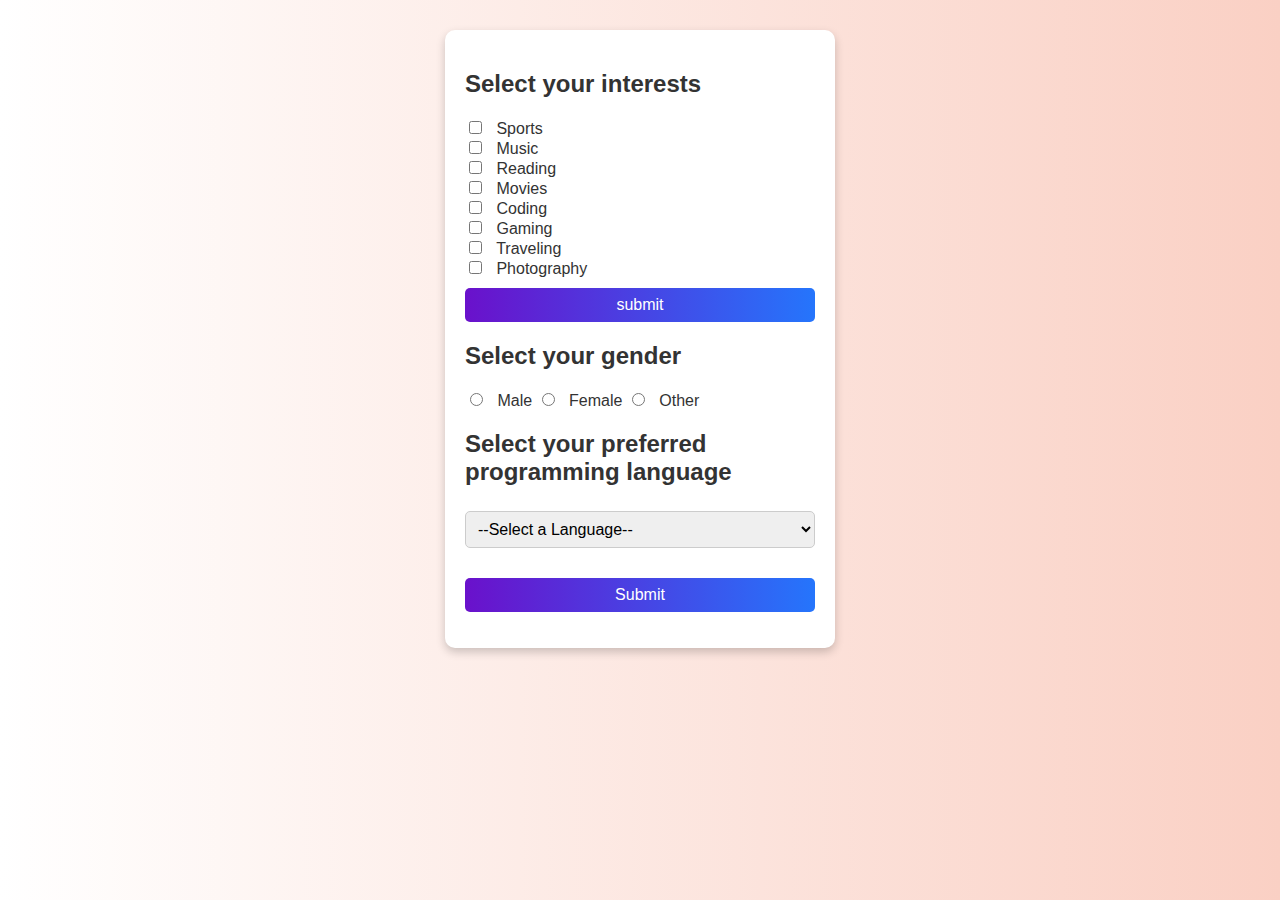
<file: Email-sender 1/index.html>
<!DOCTYPE html>
<html lang="en">
<head>
    <meta charset="UTF-8">
    <meta name="viewport" content="width=device-width, initial-scale=1.0">
    <title>Interest Selection</title>
    <style>
        body {
            font-family: Arial, sans-serif;
            background: linear-gradient(to right, #ffffff, #fad0c4);
            text-align: center;
            color: #333;
            margin: 0;
            padding: 0;
        }
        .header {
            text-align:center;
            padding: 10px 20px;
            font-weight: bold;
            margin: 20px;
        }
        .container {
            width: 350px;
            background: white;
            padding: 20px;
            border-radius: 10px;
            box-shadow: 0 4px 10px rgba(0, 0, 0, 0.2);
            margin: 30px auto;
        }
        .section {
            margin-bottom: 20px;
            text-align: left;
        }
        input[type="checkbox"], input[type="radio"] {
            margin-right: 10px;
        }
        select, button {
            padding: 8px;
            width: 100%;
            border: none;
            border-radius: 5px;
            font-size: 16px;
            margin-top: 5px;
        }
        select {
            border: 1px solid #ccc;
        }
        button {
            background: linear-gradient(to right, #6a11cb, #2575fc);
            color: white;
            cursor: pointer;
            margin-top: 10px;
        }
        button:hover {
            background: linear-gradient(to right, #2575fc, #6a11cb);
        }
        p {
            font-weight: bold;
            color: #555;
        }
    </style>
</head>
<body>

 

    <div class="container">
        <div class="section" id="interestsSection">
            <h2>Select your interests</h2>
            <label><input type="checkbox" value="Sports"> Sports</label><br>
            <label><input type="checkbox" value="Music"> Music</label><br>
            <label><input type="checkbox" value="Reading"> Reading</label><br>
            <label><input type="checkbox" value="Movies"> Movies</label><br>
            <label><input type="checkbox" value="Coding"> Coding</label><br>
            <label><input type="checkbox" value="Gaming"> Gaming</label><br>
            <label><input type="checkbox" value="Traveling"> Traveling</label><br>
            <label><input type="checkbox" value="Photography"> Photography</label><br>
            <button onclick="getcheckboxvalues()"> submit</button>
        </div>
        <script>
            function getcheckboxvalues(){
                let selected=[]
                let checkboxes=document.querySelectorAll("input[type=checkbox]:checked")
                checkboxes.forEach((checkboxes)=>{
                    selected.push(checkbox)
                })
            }

        </script>

        <div class="section" id="genderSection">
            <h2>Select your gender</h2>
            <label><input type="radio" name="gender" value="Male"> Male</label>
            <label><input type="radio" name="gender" value="Female"> Female</label>
            <label><input type="radio" name="gender" value="Other"> Other</label>
        </div>

        <div class="section" id="programmingSection">
            <h2>Select your preferred programming language</h2>
            <select id="programmingLanguage">
                <option value="">--Select a Language--</option>
                <option value="JavaScript">JavaScript</option>
                <option value="Python">Python</option>
                <option value="Java">Java</option>
                <option value="C++">C++</option>
                <option value="Ruby">Ruby</option>
                <option value="C#">C#</option>
                <option value="Swift">Swift</option>
                <option value="Go">Go</option>
            </select>
        </div>

        <button onclick="getSelectedValues()">Submit</button>

        <p id="interestResult"></p>
        <p id="genderResult"></p>
        <p id="programmingResult"></p>
    </div>

    <!-- <script>
        function getSelectedValues() {
            let selectedInterests = [];
            let checkboxes = document.querySelectorAll("input[type=checkbox]:checked");

            checkboxes.forEach((checkbox) => {
                selectedInterests.push(checkbox.value);
            });

            let gender = document.querySelector('input[name="gender"]:checked');
            let selectedGender = gender ? gender.value : "Not selected";

            let selectedLanguage = document.getElementById("programmingLanguage").value || "Not selected";

            document.getElementById("interestResult").textContent = 
                selectedInterests.length > 0 ? Your interests: ${selectedInterests.join(', ')} : "You have not selected any interests.";

            document.getElementById("genderResult").textContent = Your gender: ${selectedGender};
            document.getElementById("programmingResult").textContent = Preferred programming language: ${selectedLanguage};
        }
    </script> -->

</body>
</html>
</file>
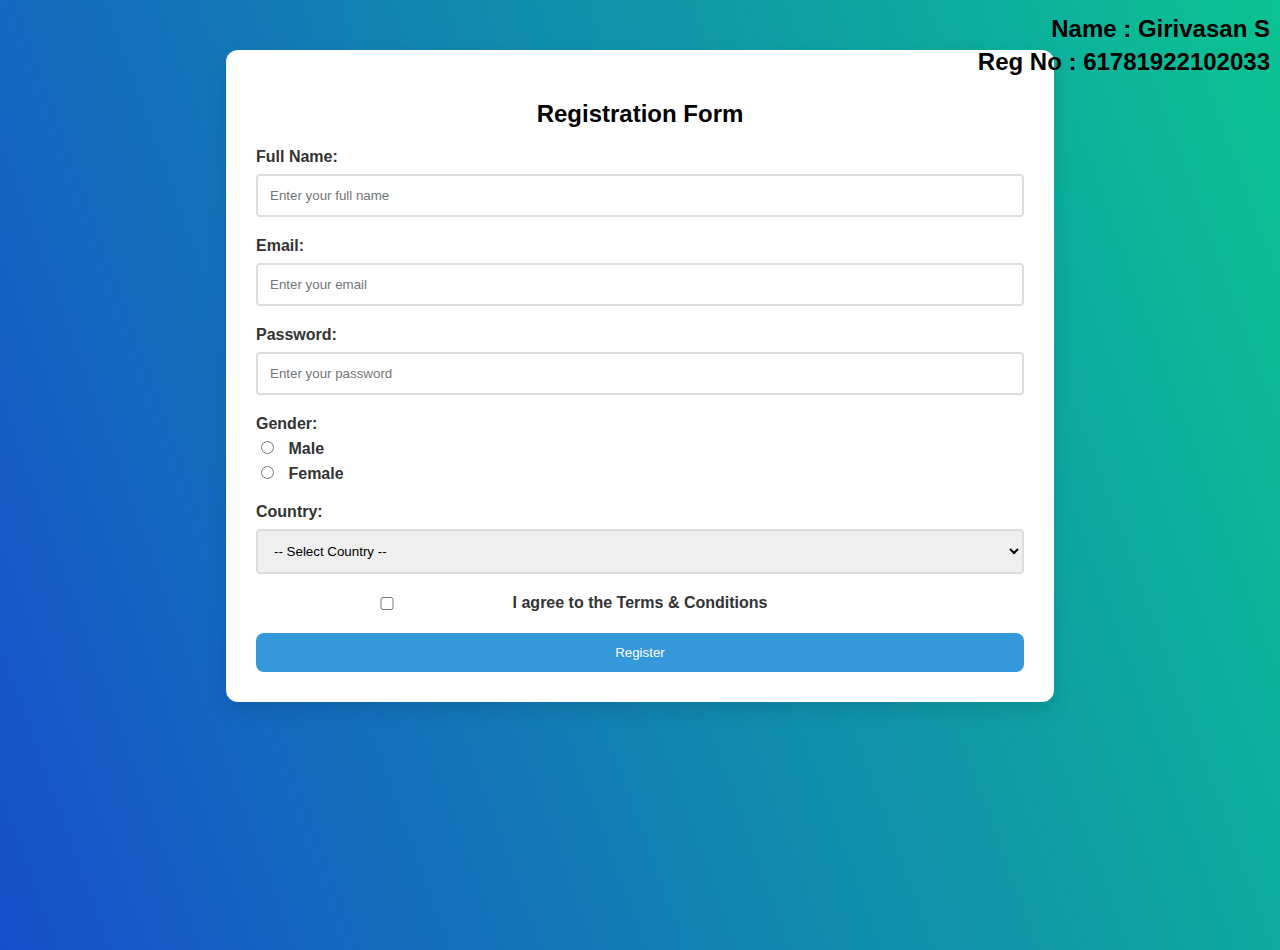
<file: Registartion form/index.html>
<!DOCTYPE html>
<html lang="en">
<head>
    <meta charset="UTF-8">
    <meta name="viewport" content="width=device-width, initial-scale=1.0">
    <title>Registration Form</title>
    <style>
        body {
            font-family: 'Verdana', sans-serif;
            background: linear-gradient(250deg,#0bc392,rgb(22, 79, 203));
            background-position: center;
            background-repeat: no-repeat;
            background-size: cover;
            min-height: 100vh;
            margin: 0;
        }
        .container {
            width: 60%;
            margin: 50px auto;
            padding: 30px;
            background: #fff;
            border-radius: 12px;
            box-shadow: 0 8px 20px rgba(0, 0, 0, 0.1);
            text-align: center;
        }
        .input-group {
            margin-bottom: 20px;
            text-align: left;
        }
        label {
            font-weight: bold;
            color: #333;
        }
        input, select {
            width: 100%;
            padding: 12px;
            margin-top: 8px;
            border: 2px solid #ddd;
            border-radius: 4px;
            box-sizing: border-box;
        }
        input[type="radio"] {
            width: auto;
            margin-right: 10px;
        }
        .checkbox-group {
            margin-top: 15px;
            display: flex;
            justify-content: center;
            position: relative;
        }
        .error {
            color: #e74c3c;
            font-size: 14px;
            margin-top: 5px;
        }
        button {
            background-color: #3498db;
            color: white;
            padding: 12px;
            border: none;
            border-radius: 8px;
            cursor: pointer;
            width: 100%;
            transition: background-color 0.3s;
        }
        button:hover {
            background-color: #2980b9;
        }
        #details {
        position: absolute;
        top: 10px;
        right: 10px;
        text-align: right;
        }

        #details h2 {
            margin: 5px 0;
        }
        .checkbox-group input{
            position: absolute;
            top: -5px;
            right: 250px;
            font-size: 40px;
        }
    </style>
</head>
<body>
    <div id="details">
        <h2>Name : Girivasan S</h2>
        <h2>Reg No : 61781922102033</h2>
    </div>
    <div class="container">
        <h2>Registration Form</h2>
        <form id="registrationForm">
            <div class="input-group">
                <label for="name">Full Name:</label>
                <input type="text" id="name" name="name" placeholder="Enter your full name" required>
                <p class="error" id="nameError"></p>
            </div>

            <div class="input-group">
                <label for="email">Email:</label>
                <input type="email" id="email" name="email" placeholder="Enter your email" required>
                <p class="error" id="emailError"></p>
            </div>

            <div class="input-group">
                <label for="password">Password:</label>
                <input type="password" id="password" name="password" placeholder="Enter your password" required minlength="8">
                <p class="error" id="passwordError"></p>
            </div>

            <div class="input-group">
                <label>Gender:</label>
                <div class="radio-group">
                    <input type="radio" name="gender" id="male" value="Male" required> <label for="male">Male</label>
                    <br>
                    <input type="radio" name="gender" id="female" value="Female"> <label for="female">Female</label>
                </div>
                <p class="error" id="genderError"></p>
            </div>

            <div class="input-group">
                <label for="country">Country:</label>
                <select id="country" name="country" required>
                    <option value="">-- Select Country --</option>
                    <option value="USA">USA</option>
                    <option value="Canada">Canada</option>
                    <option value="UK">UK</option>
                    <option value="Australia">Australia</option>
                    <option value="India">India</option>
                </select>
                <p class="error" id="countryError"></p>
            </div>

            <div class="input-group checkbox-group">
                <input type="checkbox" id="terms" name="terms" required>
                <label for="terms">I agree to the Terms & Conditions</label>
                <p class="error" id="termsError"></p>
            </div>

            <button type="submit">Register</button>
        </form>
    </div>

    <script>
        const form = document.getElementById('registrationForm');

        form.addEventListener('submit', (event) => {
            event.preventDefault();

            const errorElements = document.querySelectorAll('.error');
            errorElements.forEach(error => error.innerText = '');

            let isValid = true;

            const name = form.elements.name.value.trim();
            const email = form.elements.email.value.trim();
            const password = form.elements.password.value.trim();
            const gender = form.elements.gender.value;
            const country = form.elements.country.value;
            const termsAccepted = form.elements.terms.checked;

            if (!name) {
                document.getElementById('nameError').innerText = 'Full Name is required.';
                isValid = false;
            }

            if (!email) {
                document.getElementById('emailError').innerText = 'Email is required.';
                isValid = false;
            } else if (!/\S+@\S+\.\S+/.test(email)) {
                document.getElementById('emailError').innerText = 'Invalid email format.';
                isValid = false;
            }

            if (!password) {
                document.getElementById('passwordError').innerText = 'Password is required.';
                isValid = false;
            } else if (password.length < 8) {
                document.getElementById('passwordError').innerText = 'Password must be at least 8 characters.';
                isValid = false;
            }

            if (!gender) {
                document.getElementById('genderError').innerText = 'Please select a gender.';
                isValid = false;
            }

            if (!country) {
                document.getElementById('countryError').innerText = 'Please select a country.';
                isValid = false;
            }

            if (!termsAccepted) {
                document.getElementById('termsError').innerText = 'You must agree to the terms.';
                isValid = false;
            }

            if (isValid) {
                document.body.innerHTML = `
                    <div class="container">
                        <h2>Registration Successful!</h2>
                        <p><strong>Name:</strong> ${name}</p>
                        <p><strong>Email:</strong> ${email}</p>
                        <p><strong>Gender:</strong> ${gender}</p>
                        <p><strong>Country:</strong> ${country}</p>
                        <button onclick="window.location.reload()">Register Again</button>
                    </div>
                `;
            }
        });
    </script>
</body>
</html>
</file>
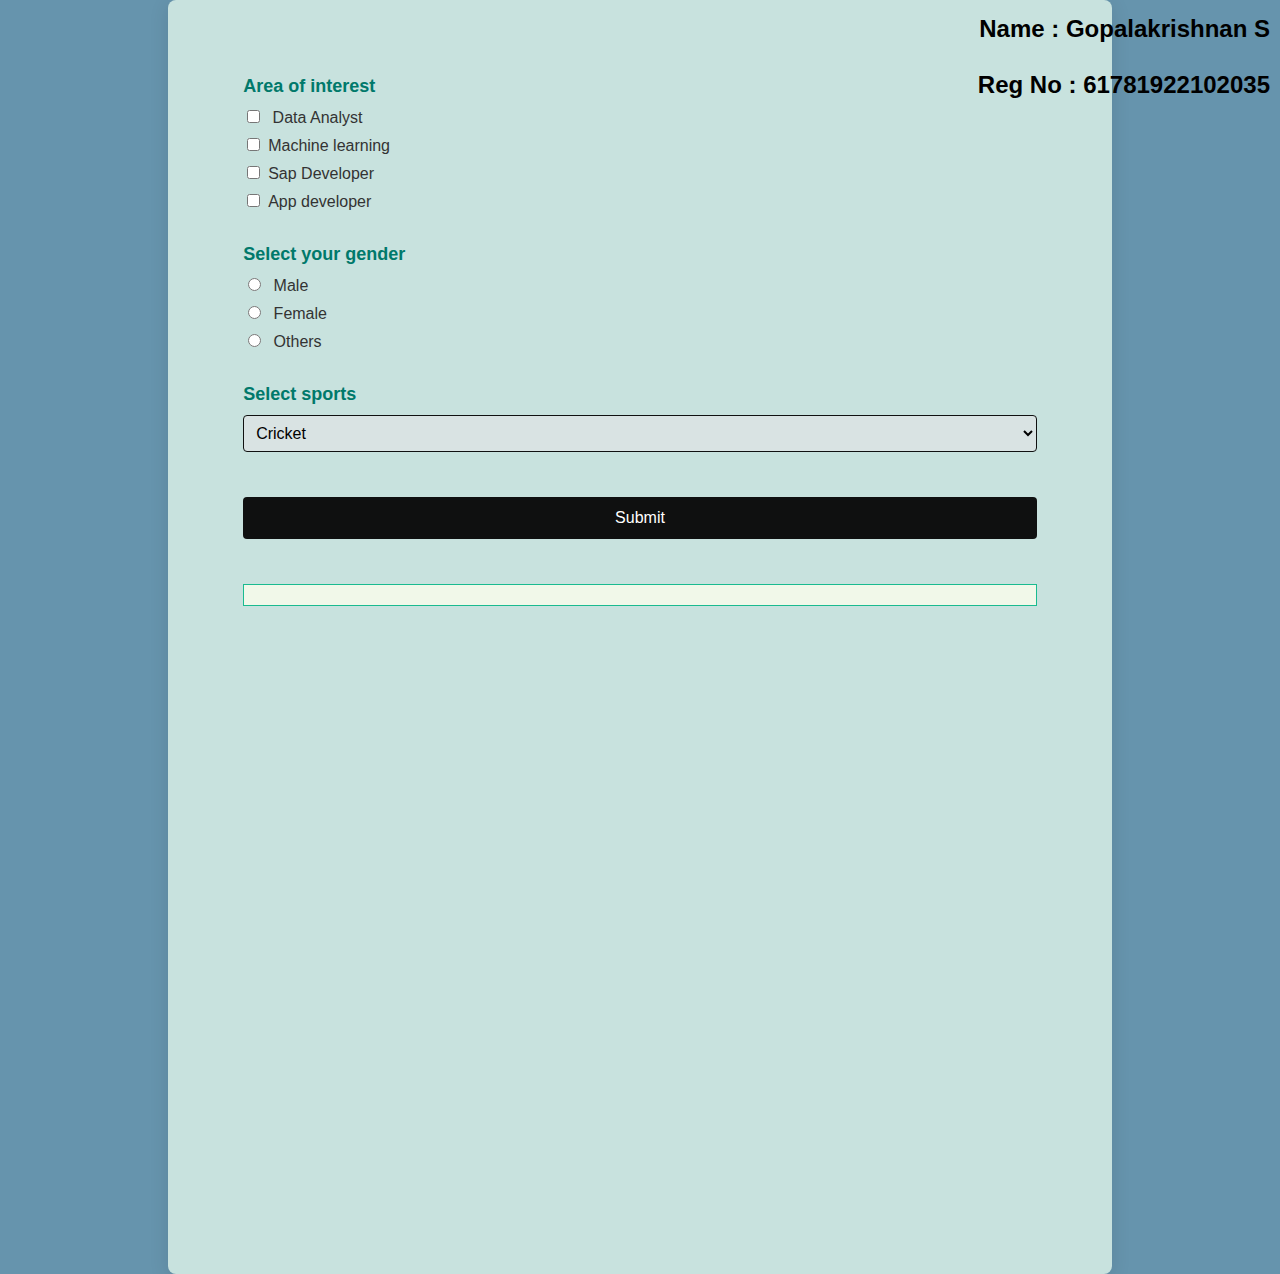
<file: Selector Form/index.html>
<!DOCTYPE html>
<html lang="en">
<head>
    <meta charset="UTF-8">
    <meta name="viewport" content="width=device-width, initial-scale=1.0">
    <title>Job Interest Form</title>
    <style>
        body {
            background-color: rgb(102, 148, 173);
            display: flex;
            justify-content: center;
            align-items: center;
            min-height: 100vh;
            margin: 0;
            font-family: 'Arial', sans-serif;
        }

        .a4-page {
            background-color: #c8e2de;
            width: 210mm;
            height: 297mm;
            padding: 20mm;
            box-shadow: 0 4px 20px rgba(0, 0, 0, 0.1);
            display: flex;
            flex-direction: column;
            border-radius: 8px;
        }

        .section {
            margin-bottom: 25px;
        }

        .section-title {
            font-weight: bold;
            font-size: 18px;
            color: #00796b;
            margin-bottom: 10px;
        }

        #results {
            margin-top: 20px;
            border: 1px solid #19bb90;
            padding: 10px;
            background-color: #f1f8e9;
        }

        label {
            display: block;
            margin-bottom: 8px;
            font-size: 16px;
            color: #333;
        }

        input[type="checkbox"], input[type="radio"] {
            margin-right: 8px;
        }

        select {
            padding: 8px;
            font-size: 16px;
            border: 1px solid #101111;
            border-radius: 4px;
            width: 100%;
            background-color: #d9e3e3;
        }

        button {
            padding: 12px 20px;
            background-color: #0f1010;
            color: white;
            font-size: 16px;
            border: none;
            border-radius: 4px;
            cursor: pointer;
            width: 100%;
            margin-top: 20px;
        }

        button:hover {
            background-color: #12b0e5;
        }

        button:focus {
            outline: none;
        }
        #details {
        position: absolute;
        top: 10px;
        right: 10px;
        text-align: right;
        }

        #details h2 {
            margin: 5px 0;
        }

    </style>
</head>
<body>
    <div id="details">
        <h2>Name : Gopalakrishnan S</h2>
        <br>
        <h2>Reg No : 61781922102035</h2>
    </div>
    <div class="a4-page">

        <div class="section">
            <div class="section-title">Area of interest</div>
            <label><input type="checkbox" name="job" value="Data Analyst">    Data Analyst    </label>
            <label><input type="checkbox" name="job" value="Machine learning">Machine learning</label>
            <label><input type="checkbox" name="job" value="Sap Developer">Sap Developer</label>
            <label><input type="checkbox" name="job" value="App developer">App developer</label>
        </div>

        <div class="section">
            <div class="section-title">Select your gender</div>
            <label><input type="radio" name="gender" value="Male"> Male</label>
            <label><input type="radio" name="gender" value="Female"> Female</label>
            <label><input type="radio" name="gender" value="Others"> Others</label>

        </div>

        <div class="section">
            <div class="section-title">Select sports</div>
            <select id="language">
                <option value="Java">Cricket</option>
                <option value="Python">Football</option>
                <option value="JavaScript">Vollyball</option>
                <option value="C++">Hockey</option>
                <option value="C">Kabaddi</option>
                <option value="PHP">Tennis</option>
            </select>
        </div>

        <div class="section">
            <button id="submit">Submit</button>
        </div>

        <div id="results"></div>

    </div>
    <script>
        const submitButton = document.getElementById('submit');
        const resultsDiv = document.getElementById('results');
    
        submitButton.addEventListener('click', () => {
            let selectedJobs = Array.from(document.querySelectorAll('input[name="job"]:checked'))
                .map(cb => cb.value);
    
            const selectedGender = document.querySelector('input[name="gender"]:checked')?.value || "Not selected";
            const selectedLanguage = document.getElementById('language').value;
    
            resultsDiv.innerHTML = `
                <p><strong>Area of Interest:</strong> ${selectedJobs.length > 0 ? selectedJobs.join(", ") : "Not selected"}</p>
                <p><strong>Gender:</strong> ${selectedGender}</p>
                <p><strong>Preferred Language:</strong> ${selectedLanguage}</p>
            `;
        });
    </script>
    

</body>
</html>
</file>
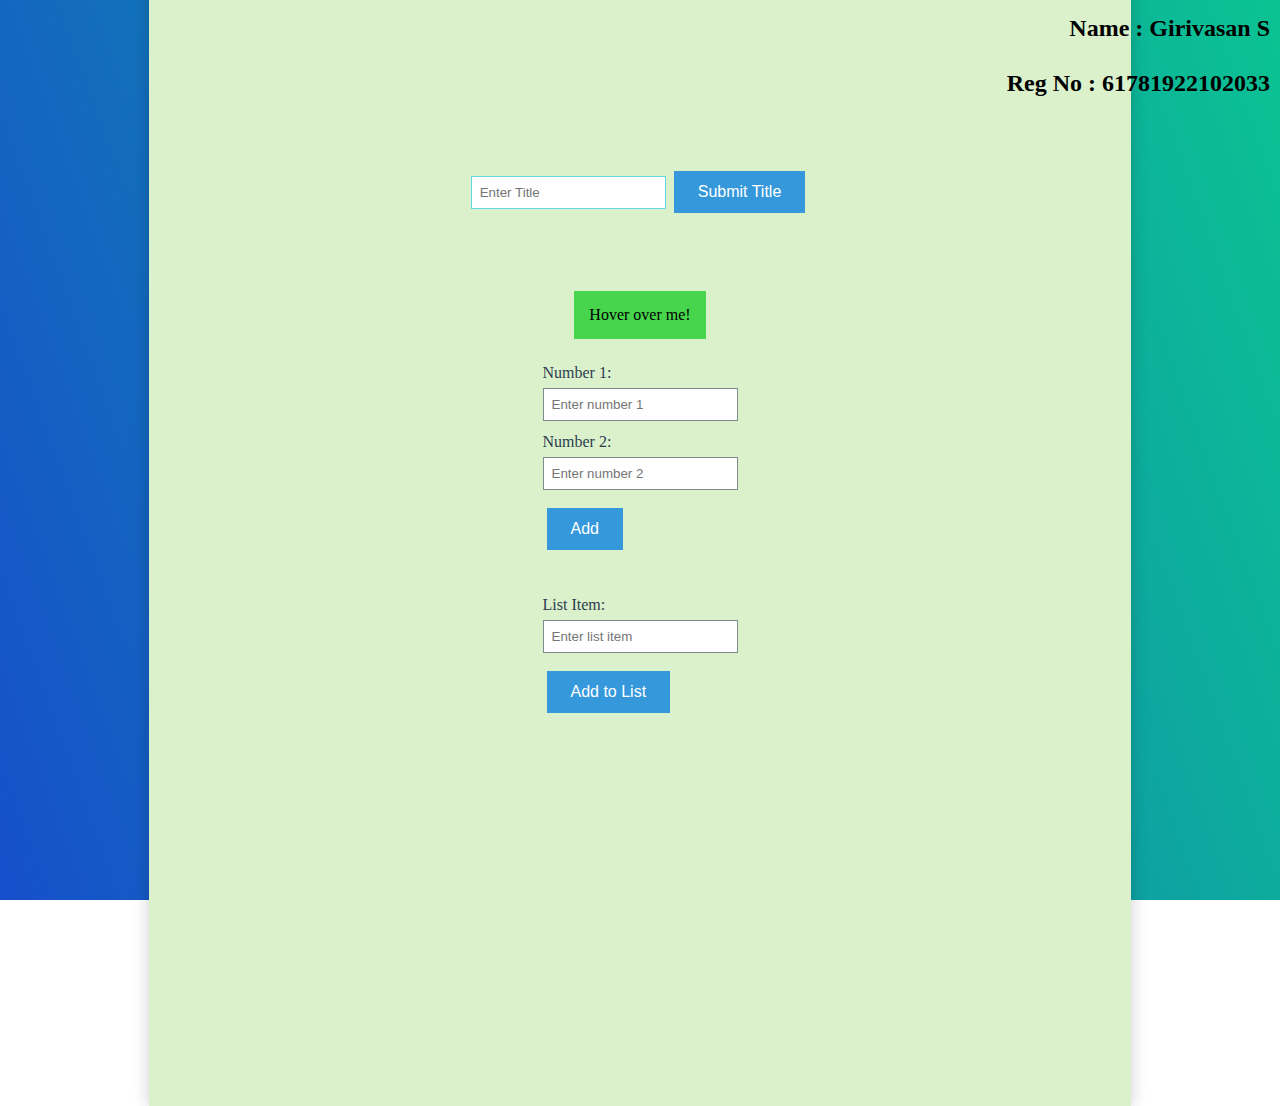
<file: To do LIst/index.html>
<!DOCTYPE html>
<html lang="en">
<head>
    <meta charset="UTF-8">
    <meta name="viewport" content="width=device-width, initial-scale=1.0">
    <title>A4 Form</title>
    <style>
        body {
            background: linear-gradient(250deg,#0bc392,rgb(22, 79, 203));
            background-position: center;
            background-repeat: no-repeat;
            background-size: cover;
            min-height: 100vh;
            display: flex;
            justify-content: center;
            align-items: center;
            /* min-height: 100vh;
             */
             height: 800px;
            margin: 0;
        }

        .a4-page {
            background-color: #daf1cb;
            width: 210mm;
            height: 297mm;
            padding: 25mm;
            box-shadow: 0 0 15px #00000033;
            display: flex;
            flex-direction: column;
            justify-content: center;  
            align-items: center;
        }

        .title-container {
            text-align: center;
            margin-bottom: 30px;
        }

        #title-input {
            padding: 8px;
            border: 1px solid #66d7df;
        }

        #title-display {
            margin-top: 12px;
            font-size: 18px;
            font-weight: bold;
            color: #34495e;
        }

        .hover-box {
            background-color: #46d54d;
            padding: 15px;
            margin-top: 30px;
            cursor: pointer;
            transition: background-color 0.3s;
            text-align: center;
        }

        .hover-box:hover {
            background-color: #46d54d;
        }

        .input-group {
            margin-bottom: 12px;
        }

        .input-group label {
            display: block;
            margin-bottom: 6px;
            color: #2c3e50;
        }

        .addition-container, .list-container {
            margin-top: 25px;
        }

        .addition-container input[type="number"], .list-container input[type="text"] {
            padding: 8px;
            border: 1px solid #7f8c8d;
        }

        #submit, #add-number, #add-item, #title-submit {
            background-color: #3498db;
            border: none;
            color: white;
            padding: 12px 24px;
            text-align: center;
            text-decoration: none;
            display: inline-block;
            font-size: 16px;
            margin: 6px 4px;
            cursor: pointer;
        }

        #submit {
            background-color: #46d54d;
        }

        #result {
            margin-top: 15px;
            font-size: 18px;
            color: #e74c3c;
        }

        ul {
            margin-top: 15px;
            list-style-type: square;
            padding-left: 25px;
            color: #34495e;
        }
        #details {
        position: absolute;
        top: 10px;
        right: 10px;
        text-align: right;
        }

        #details h2 {
            margin: 5px 0;
        }
    </style>
</head>
<body>
    <div id="details">
        <h2>Name : Girivasan S</h2>
        <br>
        <h2>Reg No : 61781922102033</h2>
    </div>
    <div class="a4-page">
        <div class="title-container">
            <input type="text" id="title-input" placeholder="Enter Title">
            <button id="title-submit">Submit Title</button>
            <div id="title-display"></div>
        </div>

        <div class="hover-box">
            Hover over me!
        </div>

        <div class="addition-container">
            <div class="input-group">
                <label for="num1">Number 1:</label>
                <input type="number" id="num1" placeholder="Enter number 1">
            </div>
            <div class="input-group">
                <label for="num2">Number 2:</label>
                <input type="number" id="num2" placeholder="Enter number 2">
            </div>
            <button id="add-number">Add</button>
            <div id="result"></div>
        </div>

        <div class="list-container">
            <div class="input-group">
                <label for="list-item">List Item:</label>
                <input type="text" id="list-item" placeholder="Enter list item">
            </div>
            <button id="add-item">Add to List</button>
            <ul id="item-list"></ul>
        </div>

    </div>

    <script>
        const titleInput = document.getElementById('title-input');
        const titleSubmit = document.getElementById('title-submit');
        const titleDisplay = document.getElementById('title-display');

        titleSubmit.addEventListener('click', () => {
            titleDisplay.textContent = titleInput.value;
        });

        const num1Input = document.getElementById('num1');
        const num2Input = document.getElementById('num2');
        const addNumberButton = document.getElementById('add-number');
        const resultDiv = document.getElementById('result');

        addNumberButton.addEventListener('click', () => {
            const num1 = parseFloat(num1Input.value) || 0;
            const num2 = parseFloat(num2Input.value) || 0;
            const sum = num1 + num2;
            resultDiv.textContent = "Result: " + sum;
        });

        const listItemInput = document.getElementById('list-item');
        const addItemButton = document.getElementById('add-item');
        const itemList = document.getElementById('item-list');

        addItemButton.addEventListener('click', () => {
            const newItemText = listItemInput.value.trim();
            if (newItemText !== "") {
                const newItem = document.createElement('li');
                newItem.textContent = newItemText;
                itemList.appendChild(newItem);
                listItemInput.value = "";
            }
        });
    </script>

</body>
</html>
</file>
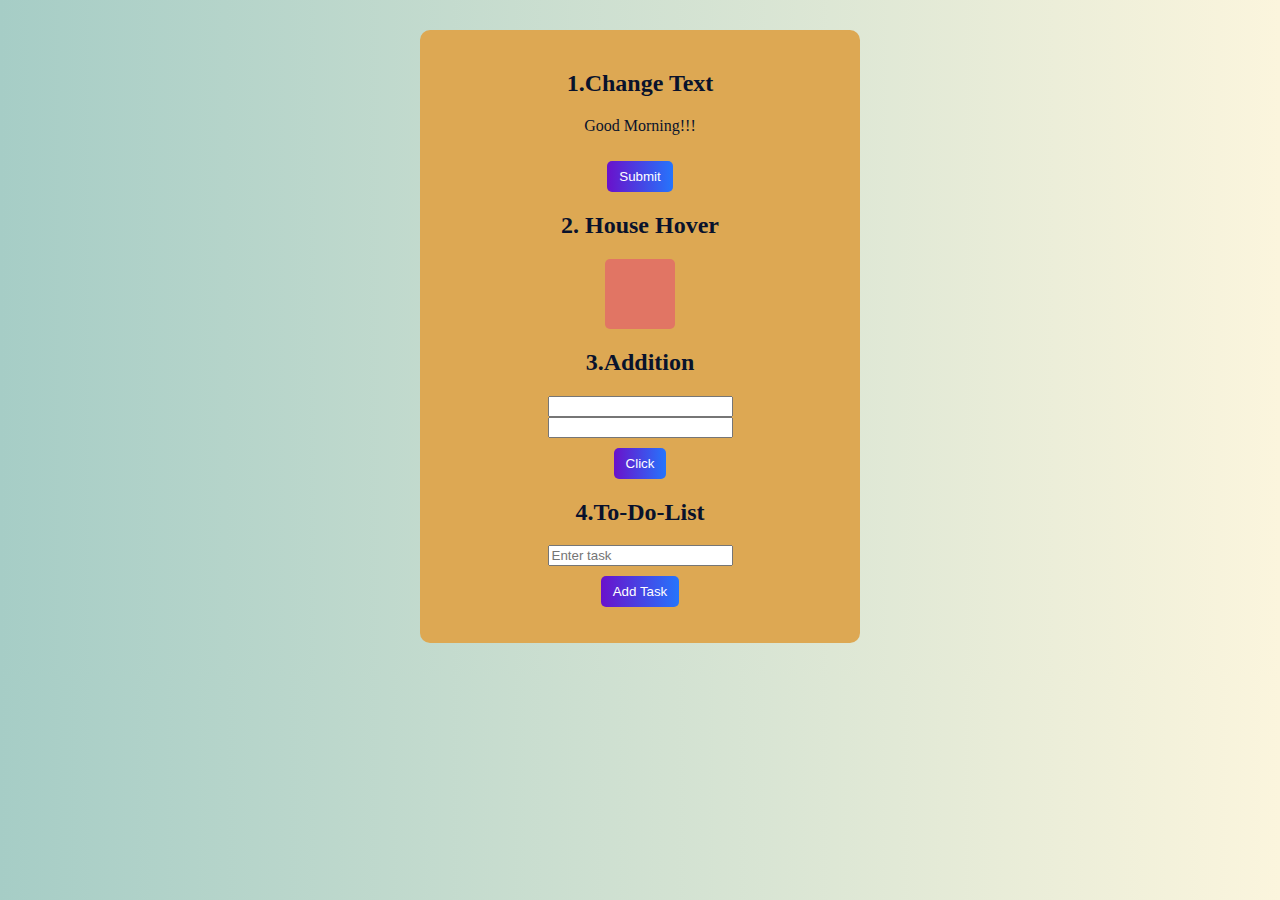
<file: Email-sender 1/new.html>
<!DOCTYPE html>
<html lang="en">
<head>
    <meta charset="UTF-8">
    <meta name="viewport" content="width=device-width, initial-scale=1.0">
    <title>Exercise 1.1</title>
    <style>
        body {
            background: linear-gradient(to right, #A6CDC6, #FBF5DD);
            text-align: center;
            color: #09122C;
            margin: 0;
            padding: 0;
        }
        .header {
            text-align:center;
            padding: 10px 20px;
            font-weight: bold;
            margin: 20px;
        }
        .container {
            max-width: 400px;
            margin: 30px auto;
            background: #DDA853;
            padding: 20px;
            border-radius: 10px;
            box-shadow: #BE3144;
        }
        .num {
            width: 70px;
            height: 70px;
            background-color:#E17564;
            margin: 20px auto;
            border-radius: 5px;
            transition: background 0.3s;
        }
        .box:hover {
            cursor: pointer;
        }
        .task-item {
            cursor: pointer;
            color:black;
        }
        button {
            background: linear-gradient(to right, #6a11cb, #2575fc);
            color: white;
            padding: 8px 12px;
            border: none;
            border-radius: 5px;
            cursor: pointer;
            margin-top: 10px;
        }
        button:hover {
            background: linear-gradient(to right, #2575fc, #6a11cb);
        }
    </style>
    <script defer src="index.js"></script>
</head>
<body>

  
    <div class="container">
        
        <h2>1.Change Text</h2>     
        <p id="message">Good Morning!!!</p>
        <button onclick="changetext()">Submit</button>

        <h2>2. House Hover</h2>
        <div id="num" class="num" title="You are hovering over the box"></div>

        <h2>3.Addition</h2>
        <input type="number" id="num1"><br>
        <input type="number" id="num2" ><br>
        <button onclick="calculate()">Click</button>
        <p id="result"></p>

        <h2>4.To-Do-List</h2>
        <input type="text" id="task" placeholder="Enter task"><br>
        <button onclick="addTask()">Add Task</button><br>
        <ol id="taskList"></ol>
    </div>

    <script>
        function changetext() {
           const name= document.getElementById("message") 
           name.innerText = 'Girivasan';
        }

        let num = document.getElementById("num");

        num.addEventListener("mousedown", function () {
            num.style.backgroundColor = 'green';
        });

        num.addEventListener('mouseleave', function () {
            num.style.backgroundColor = 'blue';
        });

        function calculate() {
            let num1 = parseFloat(document.getElementById("num1").value);
            let num2 = parseFloat(document.getElementById("num2").value);
            let res = num1 + num2;
            document.getElementById("result").innerHTML = 'Result: ' + res;
        }

        function addTask() {
            let taskText = document.getElementById("task").value;
            if (taskText.trim() !== "") {
                let li = document.createElement("li");
                li.innerText = taskText;
                li.classList.add('task-item');
                document.getElementById('taskList').appendChild(li);
                document.getElementById('task').value = "";
            }
        }
    </script>

</body>
</html>
</file>
